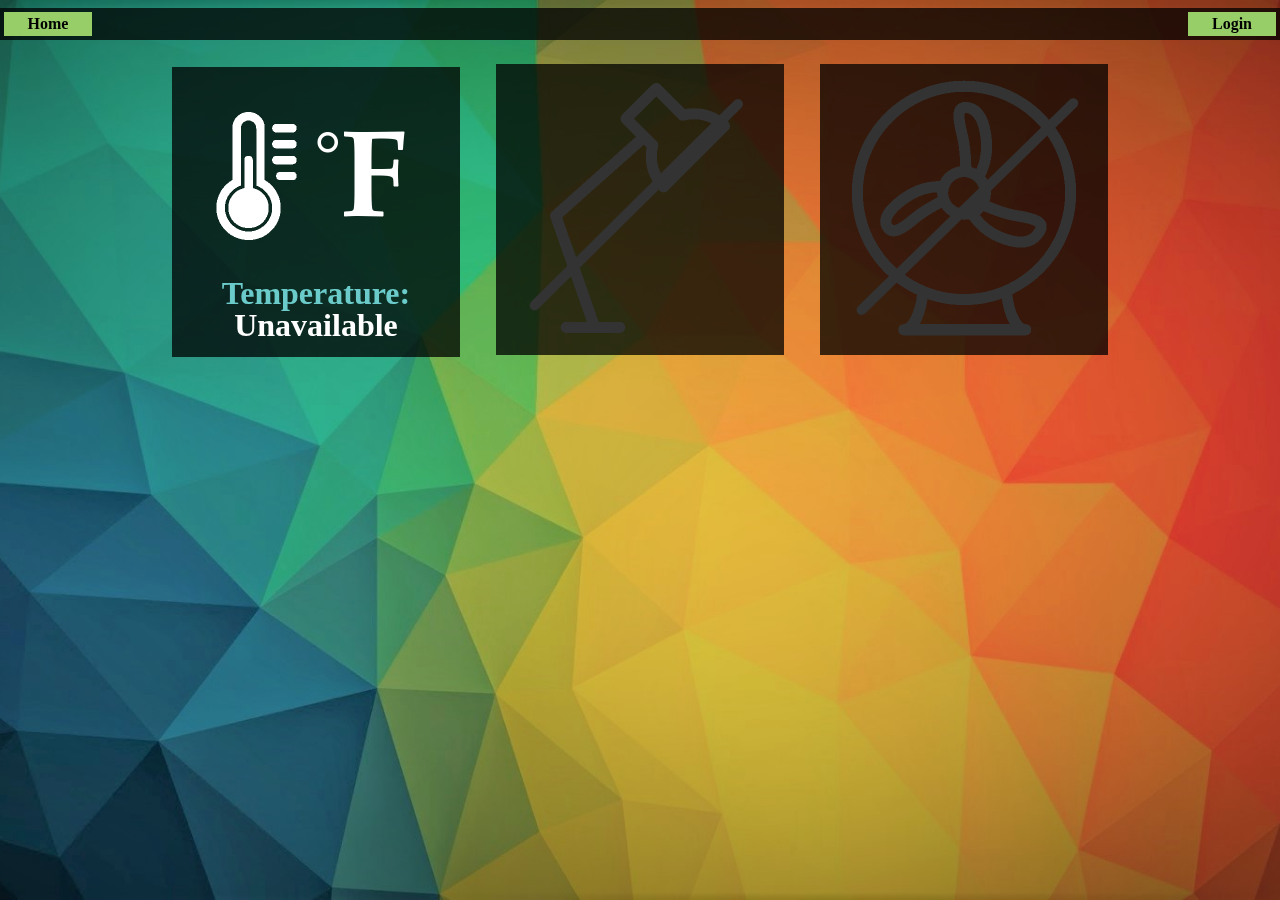
<file: clientside/index.html>
<!doctype html>
<html>
	<head>
		<meta charset="utf-8" />
		<title>Osier Home - Dashboard</title>
		<link rel="stylesheet" href="css/reset.css">
		<link rel="stylesheet" href="css/style.css">
		<script type="text/javascript" src="js/dash.js"></script>
	</head>
	<body onload="browserValidate()">
		<header>
			<nav>
				<a href="index.html">Home</a>
				<a href="login.html" class="login">Login</a>
			</nav>
		</header>
		<main>
			<section id="devices">
				<div id="temp" class="device">
					<img src="js/img/tmpF.png" id="tmpType" onclick="toggleTmp()">
					<div>Temperature: <p id="tmpVal">Unavailable</p></div>
				</div>
				<div id="0" class="device">
					<img src="js/img/lamp.png" id="img0" onclick="sendCMD(0)">
				</div>
				<div id="1" class="device">
					<img src="js/img/fan.png" id="img1" onclick="sendCMD(1)">
				</div>
			</section>
		</main>
	</body>
</html>
</file>
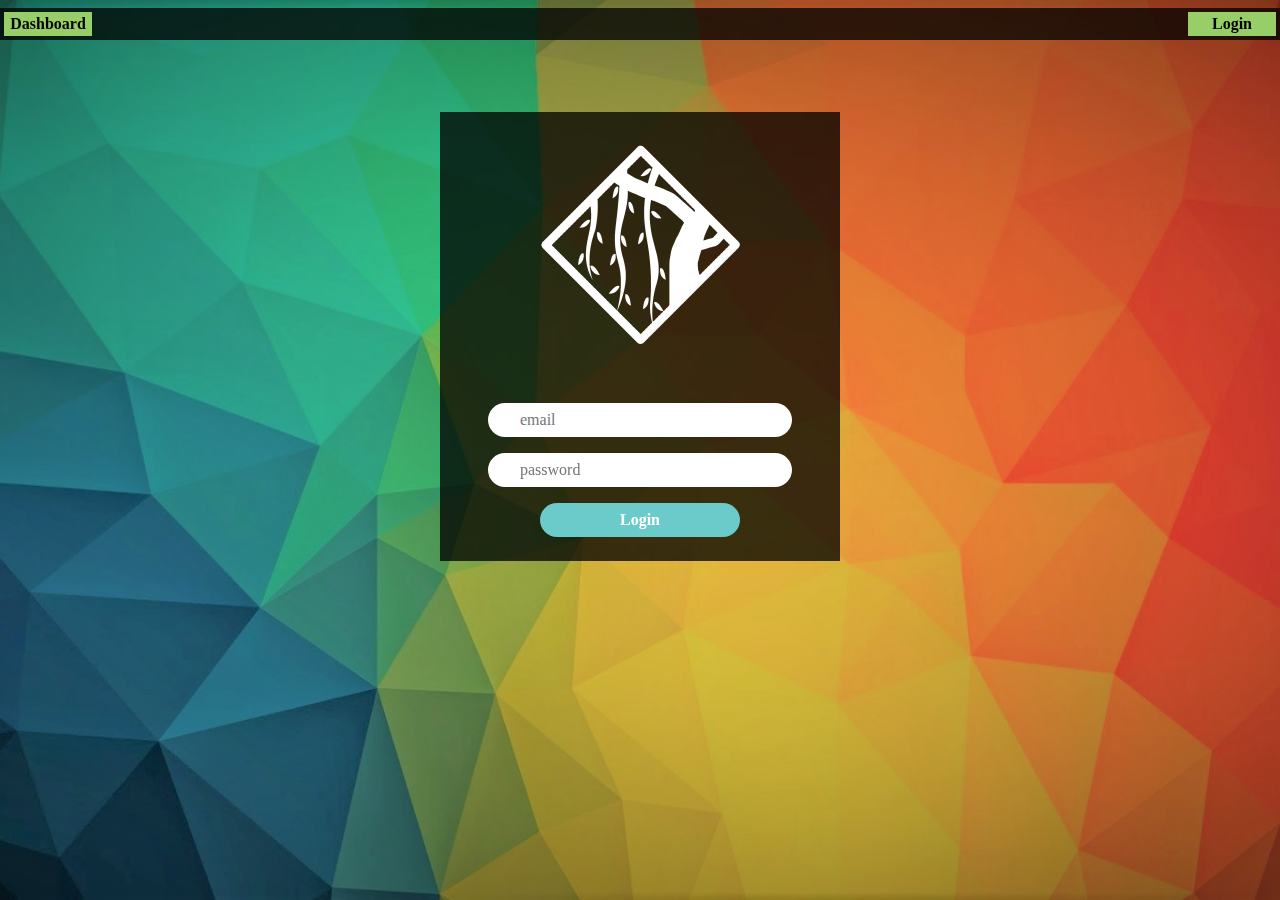
<file: clientside/login.html>
<!doctype html>
<html>
	<head>
		<meta charset="utf-8" />
		<title>Osier Home - Dashboard</title>
		<link rel="stylesheet" href="css/reset.css">
		<link rel="stylesheet" href="css/style.css">
		<link rel="stylesheet" href="css/login.css">
	</head>
	<body>
		<header>
			<nav>
				<a href="index.html">Dashboard</a>
				<a href="login.html" class="login">Login</a>
			</nav>
		</header>
		<main>
			<main class="content">
				<div id="login">
					<img src="css/logo_white.png" alt="Dashboard Login" />
					<form autocomplete="on">
						<input type="email" name="osier_usr" placeholder="email" required />
						<input type="password" name="osier_pwrd" placeholder="password" required />
						<input type="submit" value="Login" />
					</form>
				</div>
			</main>
		</main>
	</body>
</html>
</file>
<file: clientside/css/style.css>
/*  Website Colors
    Black       - #000000
    White       - #FFFFFF
    Light Grey  - #BDBAB4
    Pink        - #FF6766
    Green       - #97CE68
    Blue        - #6BCBCA
    Orange      - #FF9900
*/

body {
	background:          #BDBAB4 url("dashbg.jpg") center center fixed;
	background-size:     cover;
	
	font-family:         "Palatino Linotype", "Book Antiqua", Palatino, serif;
	font-size:           100%;
} a {
	color:               inherit;
	text-decoration:     none;
} img {
	width:               100%;
	height:              auto;
} nav ul {
	list-style-type:     none;
	margin:              0;
	padding:             0;
} nav li {
	position:            relative;
} nav li ul {
	visibility:          hidden;
	position:            absolute;
	left:                100%;
	top:                 0%;
}

header {
	background:          rgba(0,0,0,.75);
	color:               #000000;
	display:             block;
	
	position:            fixed;
	top:                 .5em;
	left:                0;
	width:               100%;
	height:              auto;
	
} header .options {
	float:               left;
	margin-left:         1.5em;
} header .login {
	float:               right;
} header li {
    display:             inline;
} header a {
	background:          #97CE68;
	color:               inherit;
	display:             inline-block;
	
	padding:             .25em;
	margin:             .25em;
	min-width:           5em;
	
	font-size:           1em;
	font-family:         inherit;
	font-weight:         bold;
	text-align:          center;
	
} header a:hover {
	background-color:    #6BCBCA;
}

main {
	position:            fixed;
	top:                 3em;
	left:                0em;
	width:               100%;
	text-align:          center;
}

.sensor {
	display:             inline-block;
	background:          rgba(0,0,0,.75);
	margin:              1em;
	padding:             1em;
} .sensor:hover {
	padding:             0;
	border:              1em solid #6BCBCA;
} .sensor:active {
	padding:             0;
	border:              1em solid #97CE68;
} .sensor img {
	width: 16em;
	height: auto;
}

.device {
	display:             inline-block;
	background:          rgba(0,0,0,.75);
	margin:              1em;
	padding:             1em;
} .device:hover {
	padding:             0;
	border:              1em solid #6BCBCA;
} .device:active {
	padding:             0;
	border:              1em solid #97CE68;
} .device img {
	width: 16em;
	height: auto;
} .device div {
	color:               #6BCBCA;
	display:             block;
	border:              none;
	margin:              0;
	min-width:           6em;
	
	font-size:           2em;
	font-family:         inherit;
	font-weight:         bold;
	text-align:          center;
} .device div p {
	color:               #FFFFFF;
}
</file>
<file: clientside/css/login.css>
/*  \Website Colors:
	    Black       - #000000
     	White       - #FFFFFF
        Light Grey  - #BDBAB4
        Pink        - #FF6766
        Green       - #97CE68
        Blue        - #6BCBCA
        Orange      - #FF9900

*/

.content {
	left:                0;
	text-align:          center;
}

.content #login {
	background:          rgba(0,0,0,0.75);
	display:             inline-block;
	width:               25em;
	margin:              5%;
} .content #login form {
	display:             inherit;
	width:               100%;
	margin:              1em 0em;
} .content #login img {
	width:               50%;
	height:              auto;
	margin:              1em 0em;
	display:             inline-block;
	color:               #FFFFFF;
	font-size:           2em;
}

.content #login form input {
	display:             inline-block;
	width:               60%;
	font-size:           inherit;
	font-family:         inherit;
	padding:             .5em 2em;
	margin:              .5em 0em;
	border-radius:       2em;
	border:              none;
	background-color:    #FFFFFF;
	color:               #000000;
} .content #login form input[type=submit] {
	font-weight:         bold;
	background-color:    #6BCBCA;
	color:               #FFFFFF;
	width:               50%;
} .content #login form input[type=submit]:hover {
	font-weight:         bold;
	background-color:    #97CE68;
	width:               50%;
}
</file>
